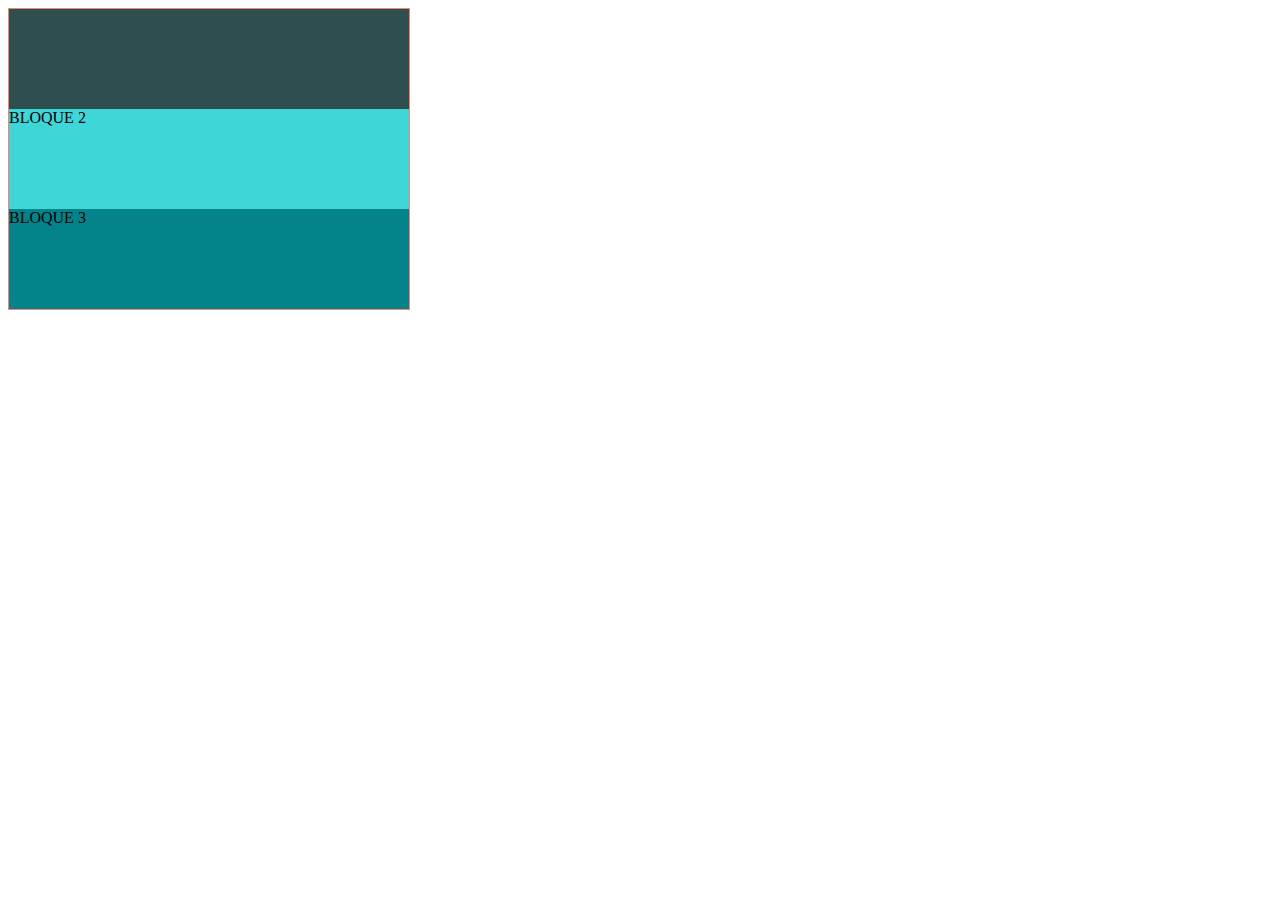
<file: index.html>
<!DOCTYPE html>
<html lang="en">
<head>
    <meta charset="UTF-8">
    <meta http-equiv="X-UA-Compatible" content="IE=edge">
    <meta name="viewport" content="width=device-width, initial-scale=1.0">
    <link rel="stylesheet" href="style.css">
    <title>Document</title>
</head>
<body>
    <div class="contenedor">
        <div class="bloque-1">
        </div>
        <div class="bloque-2"> BLOQUE 2</div>
        <div class="bloque-3"> BLOQUE 3</div>
    </div>
</body>
</html>
</file>
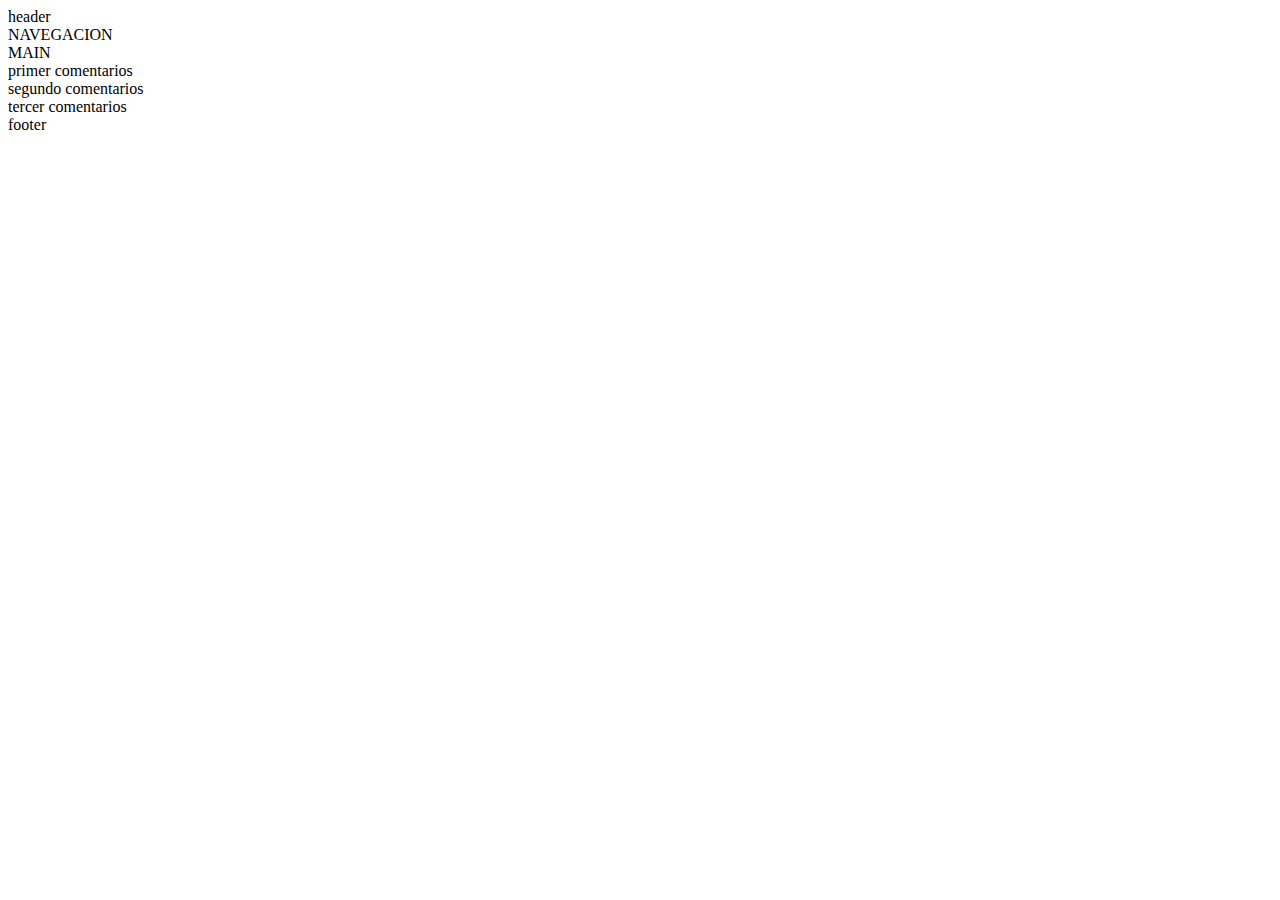
<file: practica-4.html>
<!DOCTYPE html>
<html lang="en">
<head>
    <meta charset="UTF-8">
    <meta http-equiv="X-UA-Compatible" content="IE=edge">
    <meta name="viewport" content="width=device-width, initial-scale=1.0">
    <title>Document</title>
</head>
<body>
    <header class="header">header</header>

    <section class="section">
        <nav>NAVEGACION</nav>
        <main>MAIN
            <article>primer comentarios</article>
            <article>segundo comentarios</article>
            <article>tercer comentarios</article>
        </main>
    </section>

    <footer>
        footer
    </footer>
    
</body>
</html>
</file>
<file: style.css>
.contenedor{
    border: 1px solid salmon;
    width: 400px;
    height: 300px;
}

.bloque-1 {
    background-color: darkslategrey;
    width: 400px;
    height: 100px;
}

.bloque-1 {
    background-color: darkslategrey;
    width: 400px;
    height: 100px;
}

.bloque-2 {
    background-color: rgb(62, 214, 214);
    width: 400px;
    height: 100px;
}

.bloque-3 {
    background-color: rgb(4, 132, 138);
    width: 400px;
    height: 100px;
}
</file>
